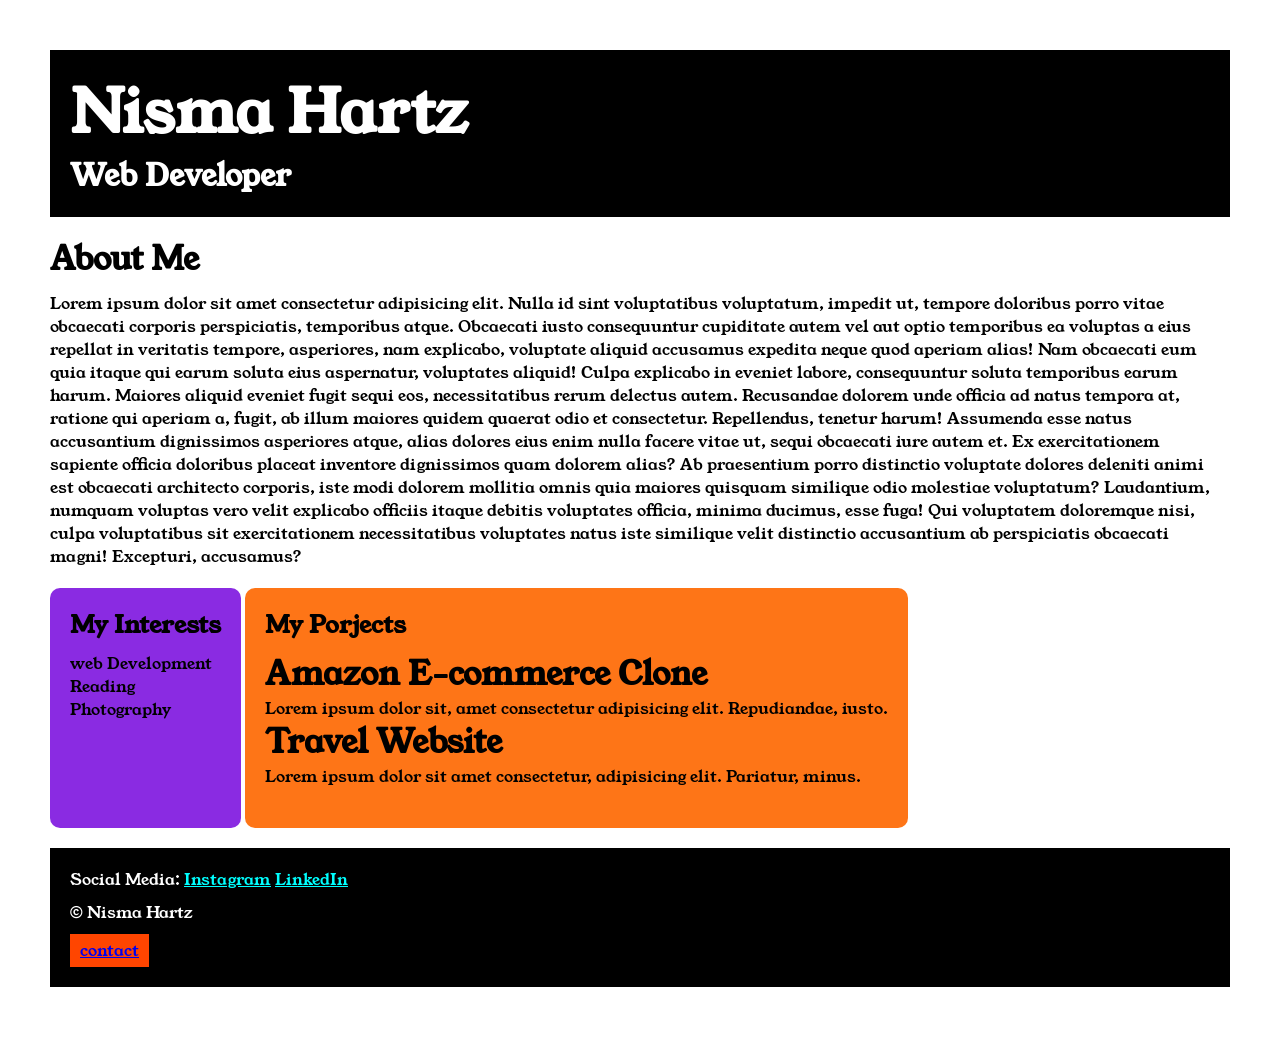
<file: index.html>
<!DOCTYPE html>
<html lang="en">

<head>
    <meta charset="UTF-8">
    <meta name="viewport" content="width=device-width, initial-scale=1.0">
    <title>Portfolio</title>
    <link rel="stylesheet" href="style.css">
    <link rel="preconnect" href="https://fonts.googleapis.com">
    <link rel="preconnect" href="https://fonts.gstatic.com" crossorigin>
    <link href="https://fonts.googleapis.com/css2?family=Young+Serif&display=swap" rel="stylesheet">
</head>

<body>
    <div class="container">
    <div class="section-1">
        <h1 class="section-1__name">Nisma Hartz</h1>
        <h4 class="section-1__role">Web Developer</h4>
    </div>
    <div class="section-2">
    <h1 class="section-2__title">About Me</h1>
    <p class="section-2__desc">Lorem ipsum dolor sit amet consectetur adipisicing elit. Nulla id sint voluptatibus voluptatum, impedit ut,
        tempore doloribus porro vitae obcaecati corporis perspiciatis, temporibus atque. Obcaecati iusto consequuntur
        cupiditate autem vel aut optio temporibus ea voluptas a eius repellat in veritatis tempore, asperiores, nam
        explicabo, voluptate aliquid accusamus expedita neque quod aperiam alias! Nam obcaecati eum quia itaque qui
        earum soluta eius aspernatur, voluptates aliquid! Culpa explicabo in eveniet labore, consequuntur soluta
        temporibus earum harum. Maiores aliquid eveniet fugit sequi eos, necessitatibus rerum delectus autem. Recusandae
        dolorem unde officia ad natus tempora at, ratione qui aperiam a, fugit, ab illum maiores quidem quaerat odio et
        consectetur. Repellendus, tenetur harum! Assumenda esse natus accusantium dignissimos asperiores atque, alias
        dolores eius enim nulla facere vitae ut, sequi obcaecati iure autem et. Ex exercitationem sapiente officia
        doloribus placeat inventore dignissimos quam dolorem alias? Ab praesentium porro distinctio voluptate dolores
        deleniti animi est obcaecati architecto corporis, iste modi dolorem mollitia omnis quia maiores quisquam
        similique odio molestiae voluptatum? Laudantium, numquam voluptas vero velit explicabo officiis itaque debitis
        voluptates officia, minima ducimus, esse fuga! Qui voluptatem doloremque nisi, culpa voluptatibus sit
        exercitationem necessitatibus voluptates natus iste similique velit distinctio accusantium ab perspiciatis
        obcaecati magni! Excepturi, accusamus?</p>
        </div>
        <div class="section-3">
    <h2 class="section-3__title">My Interests</h2>
    <ul class="section-3__desc">
        <li>web Development</li>
        <li>Reading</li>
        <li>Photography</li>
    </ul>
    </div>
    <div class="section-4">
    <h2 class="section-4__title">My Porjects</h2>
    <ul class="section-4__desc">
        <li>
            <h1>Amazon E-commerce Clone</h1>
            <p>Lorem ipsum dolor sit, amet consectetur adipisicing elit. Repudiandae, iusto.</p>
        </li>
        <li>
            <h1>Travel Website</h1>
            <p>Lorem ipsum dolor sit amet consectetur, adipisicing elit. Pariatur, minus.</p>
        </li>
    </ul>
    </div>
    <div class="section-5">
    <p class="section-5__title">Social Media:
        <a href="https://www.instagram.com/the.toraya.x?igsh=MTA0eGExbjMwdHRwdw==">Instagram</a>
        <a href="https://www.linkedin.com/in/jeya-nishanth-s-22a960351">LinkedIn</a>
    </p>
    <p class="section-5__desc">&copy; Nisma Hartz <div class="section-1__contact"><a href="contact.html">contact</a></div></p>
    </div>
    </div>
</body>

</html>
</file>
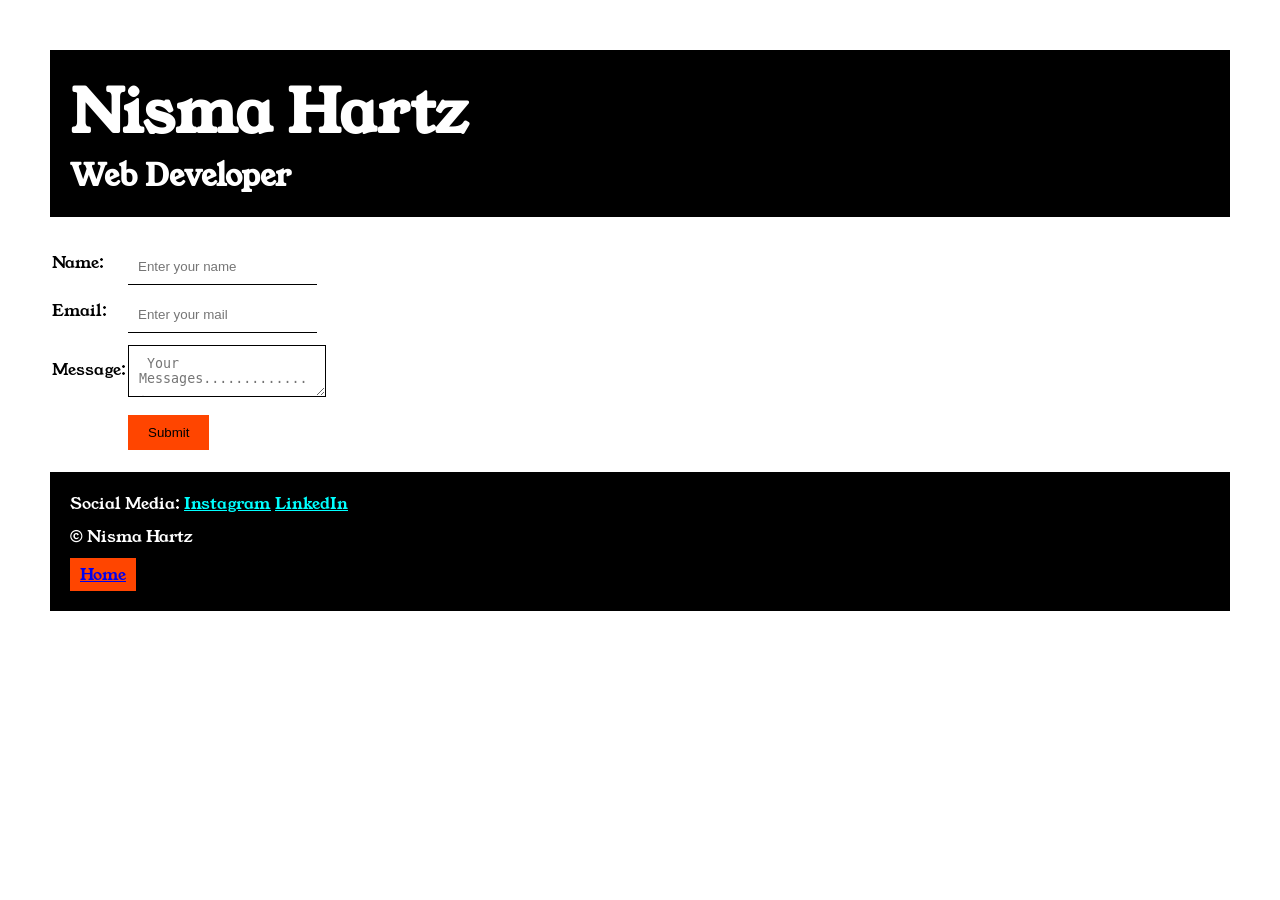
<file: contact.html>
<!DOCTYPE html>
<html lang="en">

<head>
    <meta charset="UTF-8">
    <meta name="viewport" content="width=device-width, initial-scale=1.0">
    <title>Contact</title>
    <link rel="stylesheet" href="style.css">
    <link rel="preconnect" href="https://fonts.googleapis.com">
    <link rel="preconnect" href="https://fonts.gstatic.com" crossorigin>
    <link href="https://fonts.googleapis.com/css2?family=Young+Serif&display=swap" rel="stylesheet">
</head>

<body>
    <div class="container">
        <div class="section-1">
            <h1 class="section-1__name">Nisma Hartz</h1>
            <h4 class="section-1__role">Web Developer</h4>
        </div>
        <div class="contact-form">
        <form action="">
            <table>
                <tr>
                    <td>
                        Name:</td>
                    <td><input type="text" name="" id="" placeholder="Enter your name" class="contact-form__input"></td>
                </tr>
                <td>Email:</td>
                <td><input type="email" placeholder="Enter your mail" class="contact-form__input"></td>
                <tr>
                    <td>Message:</td>
                    <td><textarea name="" id="" placeholder=" Your Messages.............." class="contact-form__textarea"></textarea></td>
                </tr>
                <tr>
                    <td></td>
                    <td><input type="submit" class="contact-form__submit"></td>
                </tr>
            </table>
        </form>
        </div>
        <div class="section-5">
            <p class="section-5__title">Social Media:
                <a href="https://www.instagram.com/the.toraya.x?igsh=MTA0eGExbjMwdHRwdw==">Instagram</a>
                <a href="https://www.linkedin.com/in/jeya-nishanth-s-22a960351">LinkedIn</a>
            </p>
            <p class="section-5__desc">&copy; Nisma Hartz
            <div class="section-1__contact"><a href="index.html">Home</a></div>
            </p>
        </div>
    </div>
</body>

</html>
</file>
<file: style.css>
*{
    padding: 0%;
    margin: 0%;
}
body {
  font-family: "Young Serif", serif;
  font-weight: 400;
  font-style: normal;
}
.container{
    padding: 50px;
}
.section-1{
    background-color: black;
    color: white;
    padding: 20px;
}
.section-1__contact{
    background-color: orangered;
    color: white;
    text-decoration: none;
    padding-left: 10px;
    padding-right: 10px;
    padding-bottom: 5px;
    padding-top: 5px;
    display: inline-block;
    margin-top: 10px;
}
.section-1__role{
    display: inline-block;
    font-size: 30px;
}
.section-1__name{
    font-size: 60px ;
}
.section-2,.section-3,.section-4,.section-5{
    margin-top: 20px;
}
.section-2__desc,.section-3__desc,.section-4__desc,.section-5__desc{
    margin-top: 10px;
}
.section-5{
    background-color: black;
    color: white;
    padding: 20px;
}
.section-5__title a{
    color: aqua;
}
.section-3 li,.section-4 li{
    list-style: none;
}
.section-3{
    background-color: blueviolet;
    color: black;
    padding: 20px;
    display: inline-block;
    border-radius: 10px;
    vertical-align: top;
    height: 200px;

}
.section-4{
    background-color: #FE7517;
    color: black;
    border-radius: 10px;
    display: inline-block;
    padding: 20px;
    height: 200px;
    vertical-align: top;
}
.contact-form{
    margin-top: 20px;
}
.contact-form__input,.contact-form__textarea,.contact-form__submit{
    margin-top: 10px;
}
.contact-form__input{
    padding: 10px;
    border: none;
    border-bottom: solid black 1px;
}
.contact-form__textarea{
     padding: 10px;
    border: none;
    border: solid black 1px;
}
.contact-form__submit{
    padding-left: 20px;
    padding-right: 20px;
    padding-top: 10px;
    padding-bottom: 10px;
    background-color: orangered;
    color: black;
    border: none;
}
</file>
